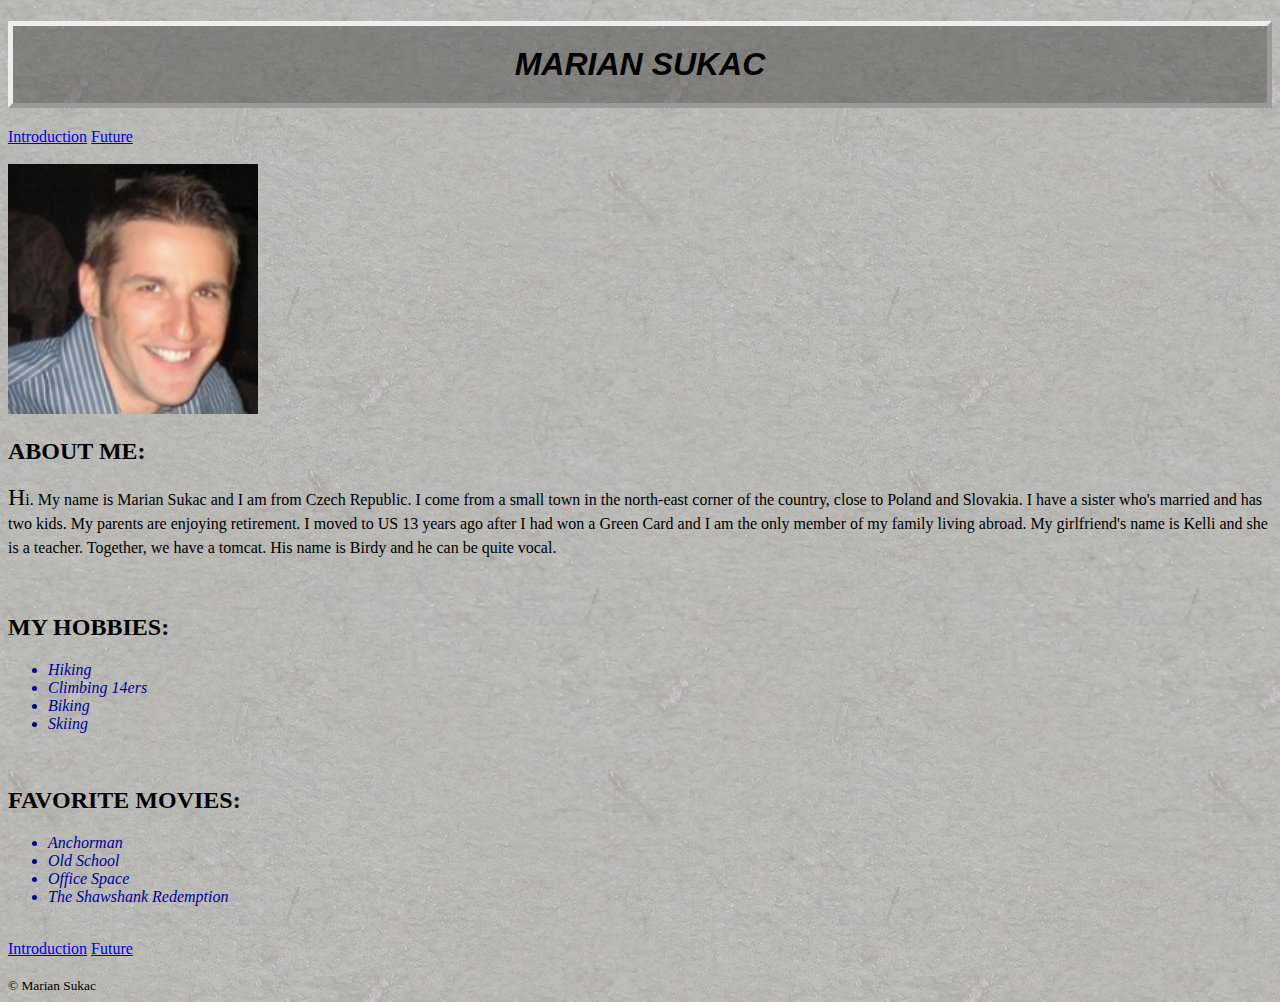
<file: index.html>
<!DOCTYPE html>

<html>

<head>
  <meta charset="utf-8">
  <title>About Me</title>
  <link rel="stylesheet" href="style.css">
</head>

<body>

<h1 id="h1-index">Marian Sukac</h1>

<header>
  <nav>
    <a href="index.html" title="About Me">Introduction</a>
    <a href="future.html">Future</a>
  </nav>
</header>

<br>

<img src="Me.png" width="250" height="250" alt="Me">

<h2>About Me:</h2>

<p>Hi. My name is Marian Sukac and I am from Czech Republic. I come from a small town in the north-east corner of the country,
close to Poland and Slovakia. I have a sister who's married and has two kids. My parents are enjoying retirement. I moved to US 13 years ago
after I had won a Green Card and I am the only member of my family living abroad. My girlfriend's name is Kelli and she is a teacher.
Together, we have a tomcat. His name is Birdy and he can be quite vocal.</p>

<br>

<h2>My Hobbies:</h2>
  <ul>
    <li>Hiking</li>
    <li>Climbing 14ers</li>
    <li>Biking</li>
    <li>Skiing</li>
  </ul>

<br>

<h2>Favorite Movies:</h2>
  <ul>
    <li>Anchorman</li>
    <li>Old School</li>
    <li>Office Space</li>
    <li>The Shawshank Redemption</li>
  </ul>

<br>

<footer>
  <nav>
    <a href="index.html" title="About Me">Introduction</a>
    <a href="future.html">Future</a>
  </nav>
  <br>
  <small>&copy; Marian Sukac</small>
</footer>

</body>

</html>
</file>
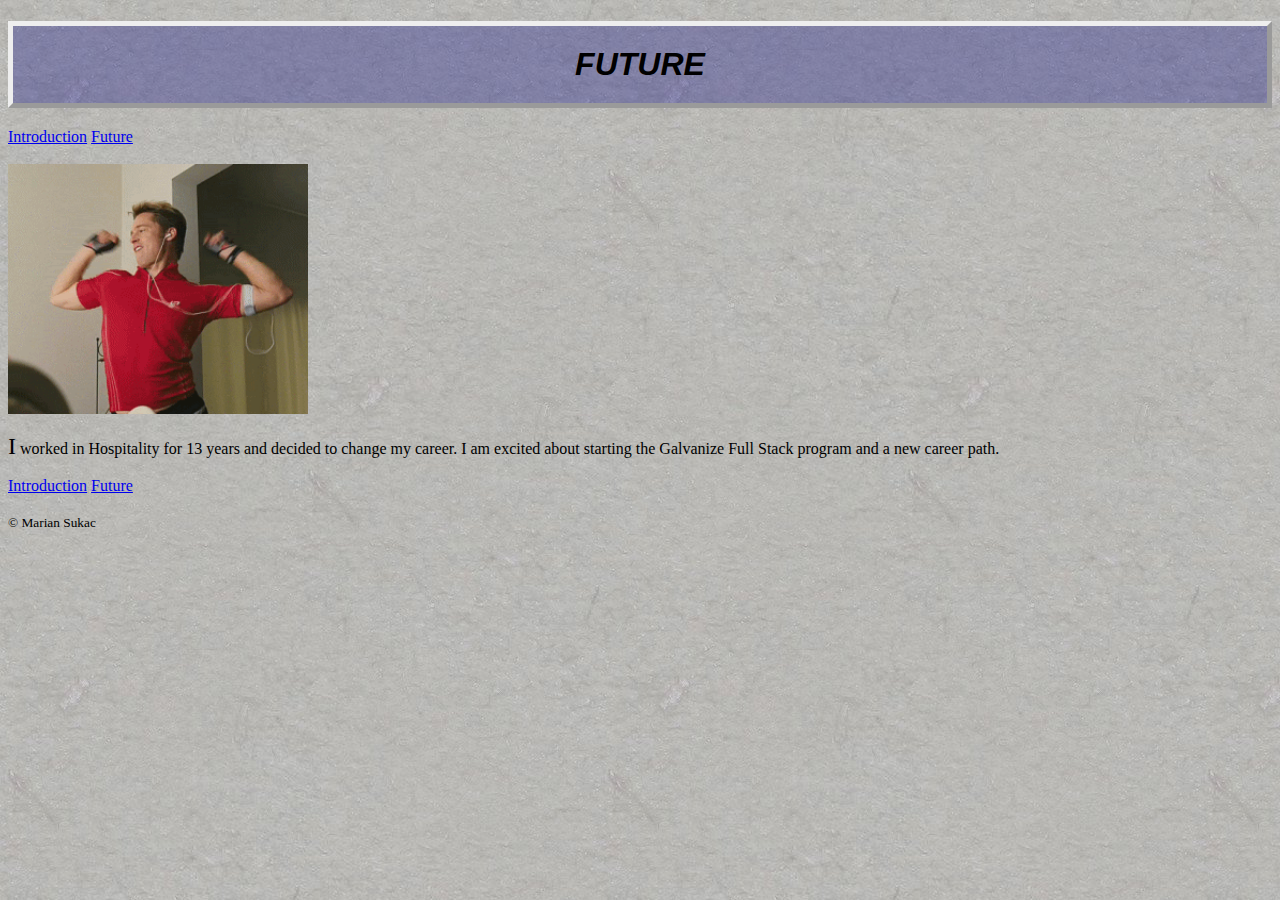
<file: future.html>
<!DOCTYPE html>

<html>

<head>
  <meta charset="utf-8">
  <title>Future</title>
  <link rel="stylesheet" href="style.css">
</head>

<body>

<h1 id="h1-future">Future</h1>

<header>
  <nav>
    <a href="index.html">Introduction</a>
    <a href="future.html">Future</a>
  </nav>
</header>

<br>

<img src="Brad.gif" width="300px" height="250px" alt="GIF">

<p>I worked in Hospitality for 13 years and decided to change my career. I am excited about starting the Galvanize Full Stack program and
a new career path.</p>

<footer>
  <nav>
    <a href="index.html">Introduction</a>
    <a href="future.html">Future</a>
  </nav>
  <br>
  <small>&copy; Marian Sukac</small>
</footer>

</body>

</html>
</file>
<file: style.css>
body {
  font-family: tahoma, "New Times Roman";
  font-size: 16px;
  font-weight: normal;
  color: black;
  background-image: url(background.jpg);
}

#h1-index {
  font-family: Arial, "New Times Roman";
  font-size: 2em;
  font-style: italic;
  text-transform: uppercase;
  text-align: center;
  color: black;
  background-color: rgba(0, 0, 0, 0.3);
  padding: 20px;
  margin-bottom: 20px;
  border-style: outset;
  border-width: thick;
}

#h1-future {
  font-family: Arial, "New Times Roman";
  font-size: 2em;
  font-style: italic;
  text-transform: uppercase;
  text-align: center;
  color: black;
  background-color: rgba(0, 0, 128, 0.3);
  padding: 20px;
  margin-bottom: 20px;
  border-style: outset;
  border-width: thick;
}

h2 {
  color: black;
  text-transform: uppercase;
}

p {
  line-height: 1.5em;
}

p::first-letter {
  font-size: 1.5em;
}

li {
    color: #009;
    font-style: italic;
}
</file>
